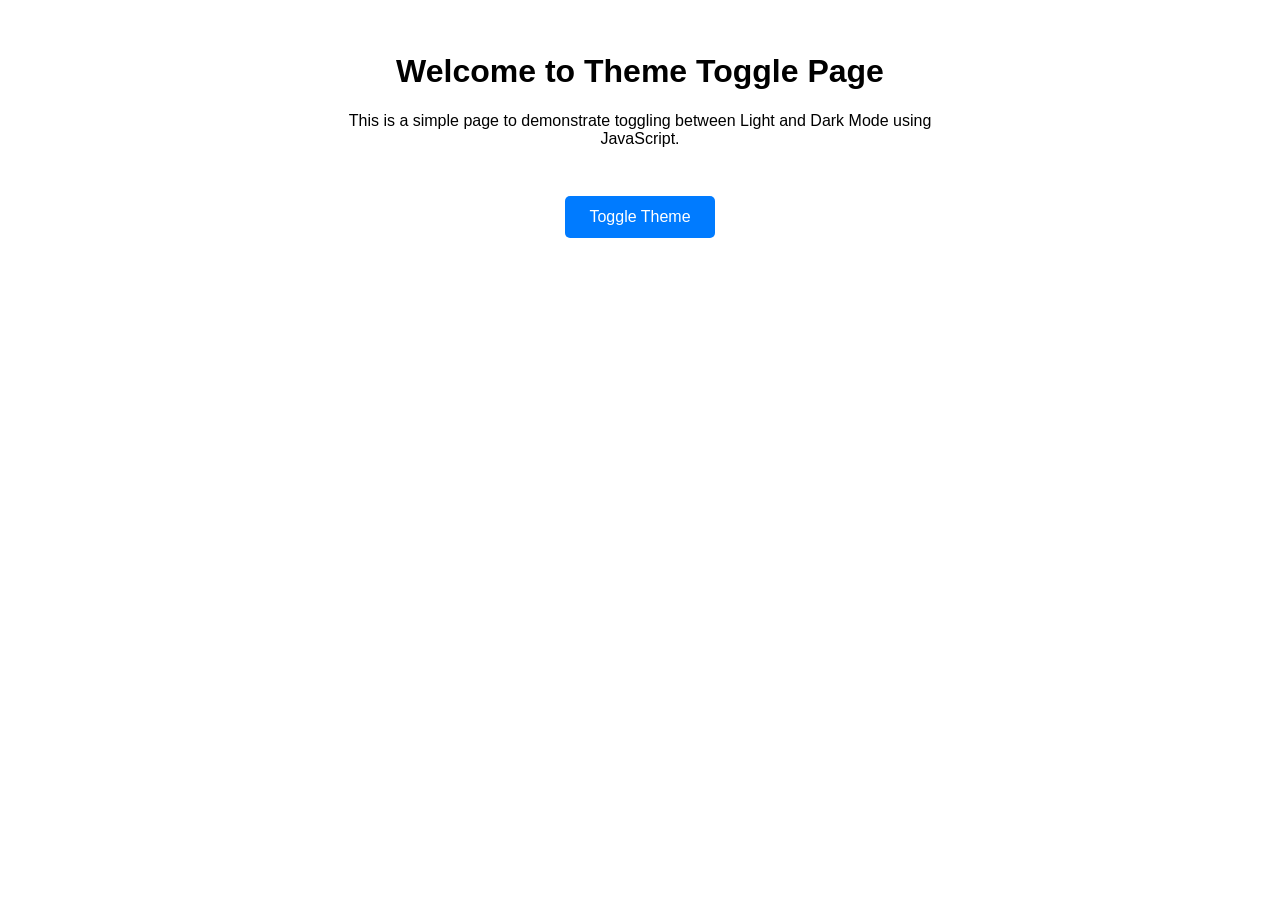
<file: index.html>
<!DOCTYPE html>
<html lang="en">
<head>
  <meta charset="UTF-8">
  <link rel="stylesheet" href="styles.css">
  <title>Theme Toggle</title>
  </head>
<body>
  <div class="container">
    <h1>Welcome to Theme Toggle Page</h1>
    <p>This is a simple page to demonstrate toggling between Light and Dark Mode using JavaScript.</p>
    <button class="toggle-btn" id="toggleTheme">Toggle Theme</button>
  </div>
 </body>
<script src="script.js"></script>
</html>
</file>
<file: styles.css>
body {
      margin: 0;
      padding: 2rem;
      font-family: sans-serif;
      background-color: white;
      color: black;
      transition: background-color 0.3s, color 0.3s;
    }

    .dark-mode {
      background-color: #1e1e1e;
      color: #f5f5f5;
    }

    .container {
      max-width: 600px;
      margin: auto;
      text-align: center;
    }

    .toggle-btn {
      margin-top: 2rem;
      padding: 0.75rem 1.5rem;
      font-size: 1rem;
      cursor: pointer;
      background-color: #007bff;
      color: white;
      border: none;
      border-radius: 5px;
    }
</file>
